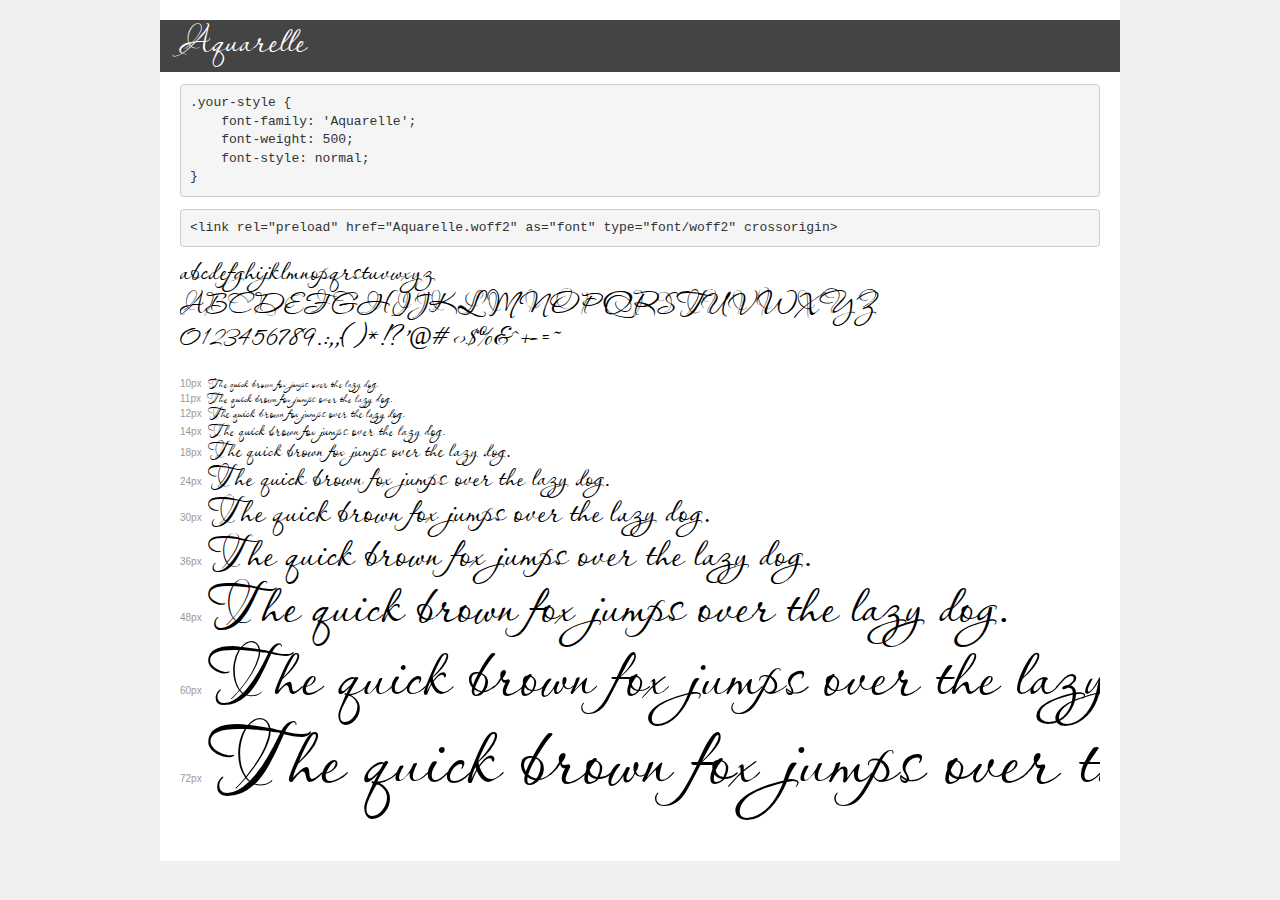
<file: fonts/demo.html>
<!DOCTYPE html>
<html lang="en">
<head>
    <meta charset="utf-8">
    <meta http-equiv="X-UA-Compatible" content="IE=edge">
    <meta name="viewport" content="width=device-width, initial-scale=1">
    <meta name="robots" content="noindex, noarchive">
    <meta name="format-detection" content="telephone=no">
    <title>Transfonter demo</title>
    <link href="stylesheet.css" rel="stylesheet">
    <style>
        /*
        http://meyerweb.com/eric/tools/css/reset/
        v2.0 | 20110126
        License: none (public domain)
        */
        html, body, div, span, applet, object, iframe,
        h1, h2, h3, h4, h5, h6, p, blockquote, pre,
        a, abbr, acronym, address, big, cite, code,
        del, dfn, em, img, ins, kbd, q, s, samp,
        small, strike, strong, sub, sup, tt, var,
        b, u, i, center,
        dl, dt, dd, ol, ul, li,
        fieldset, form, label, legend,
        table, caption, tbody, tfoot, thead, tr, th, td,
        article, aside, canvas, details, embed,
        figure, figcaption, footer, header, hgroup,
        menu, nav, output, ruby, section, summary,
        time, mark, audio, video {
            margin: 0;
            padding: 0;
            border: 0;
            font-size: 100%;
            font: inherit;
            vertical-align: baseline;
        }
        /* HTML5 display-role reset for older browsers */
        article, aside, details, figcaption, figure,
        footer, header, hgroup, menu, nav, section {
            display: block;
        }
        body {
            line-height: 1;
        }
        ol, ul {
            list-style: none;
        }
        blockquote, q {
            quotes: none;
        }
        blockquote:before, blockquote:after,
        q:before, q:after {
            content: '';
            content: none;
        }
        table {
            border-collapse: collapse;
            border-spacing: 0;
        }
        /* demo styles */
        body {
            background: #f0f0f0;
            color: #000;
        }
        .page {
            background: #fff;
            width: 920px;
            margin: 0 auto;
            padding: 20px 20px 0 20px;
            overflow: hidden;
        }
        .font-container {
            overflow-x: auto;
            overflow-y: hidden;
            margin-bottom: 40px;
            line-height: 1.3;
            white-space: nowrap;
            padding-bottom: 5px;
        }
        h1 {
            position: relative;
            background: #444;
            font-size: 32px;
            color: #fff;
            padding: 10px 20px;
            margin: 0 -20px 12px -20px;
        }
        .letters {
            font-size: 25px;
            margin-bottom: 20px;
        }
        .s10:before {
            content: '10px';
        }
        .s11:before {
            content: '11px';
        }
        .s12:before {
            content: '12px';
        }
        .s14:before {
            content: '14px';
        }
        .s18:before {
            content: '18px';
        }
        .s24:before {
            content: '24px';
        }
        .s30:before {
            content: '30px';
        }
        .s36:before {
            content: '36px';
        }
        .s48:before {
            content: '48px';
        }
        .s60:before {
            content: '60px';
        }
        .s72:before {
            content: '72px';
        }
        .s10:before, .s11:before, .s12:before, .s14:before,
        .s18:before, .s24:before, .s30:before, .s36:before,
        .s48:before, .s60:before, .s72:before {
            font-family: Arial, sans-serif;
            font-size: 10px;
            font-weight: normal;
            font-style: normal;
            color: #999;
            padding-right: 6px;
        }
        pre {
            display: block;
            padding: 9px;
            margin: 0 0 12px;
            font-family: Monaco, Menlo, Consolas, "Courier New", monospace;
            font-size: 13px;
            line-height: 1.428571429;
            color: #333;
            font-weight: normal;
            font-style: normal;
            background-color: #f5f5f5;
            border: 1px solid #ccc;
            overflow-x: auto;
            border-radius: 4px;
        }
        /* responsive */
        @media (max-width: 959px) {
            .page {
                width: auto;
                margin: 0;
            }
        }
    </style>
</head>
<body>
<div class="page">
    <div class="demo">
        <h1 style="font-family: 'Aquarelle'; font-weight: 500; font-style: normal;">Aquarelle</h1>
        <pre title="Usage">.your-style {
    font-family: 'Aquarelle';
    font-weight: 500;
    font-style: normal;
}</pre>
        <pre title="Preload (optional)">
&lt;link rel=&quot;preload&quot; href=&quot;Aquarelle.woff2&quot; as=&quot;font&quot; type=&quot;font/woff2&quot; crossorigin&gt;</pre>
        <div class="font-container" style="font-family: 'Aquarelle'; font-weight: 500; font-style: normal;">
            <p class="letters">
                abcdefghijklmnopqrstuvwxyz<br>
ABCDEFGHIJKLMNOPQRSTUVWXYZ<br>
                0123456789.:,;()*!?'@#&lt;&gt;$%&^+-=~
            </p>
            <p class="s10" style="font-size: 10px;">The quick brown fox jumps over the lazy dog.</p>
            <p class="s11" style="font-size: 11px;">The quick brown fox jumps over the lazy dog.</p>
            <p class="s12" style="font-size: 12px;">The quick brown fox jumps over the lazy dog.</p>
            <p class="s14" style="font-size: 14px;">The quick brown fox jumps over the lazy dog.</p>
            <p class="s18" style="font-size: 18px;">The quick brown fox jumps over the lazy dog.</p>
            <p class="s24" style="font-size: 24px;">The quick brown fox jumps over the lazy dog.</p>
            <p class="s30" style="font-size: 30px;">The quick brown fox jumps over the lazy dog.</p>
            <p class="s36" style="font-size: 36px;">The quick brown fox jumps over the lazy dog.</p>
            <p class="s48" style="font-size: 48px;">The quick brown fox jumps over the lazy dog.</p>
            <p class="s60" style="font-size: 60px;">The quick brown fox jumps over the lazy dog.</p>
            <p class="s72" style="font-size: 72px;">The quick brown fox jumps over the lazy dog.</p>
        </div>
    </div>

</div>
</body>
</html>
</file>
<file: fonts/stylesheet.css>
@font-face {
    font-family: 'Aquarelle';
    src: url('Aquarelle.woff2') format('woff2'),
        url('Aquarelle.woff') format('woff');
    font-weight: 500;
    font-style: normal;
    font-display: swap;
}
</file>
